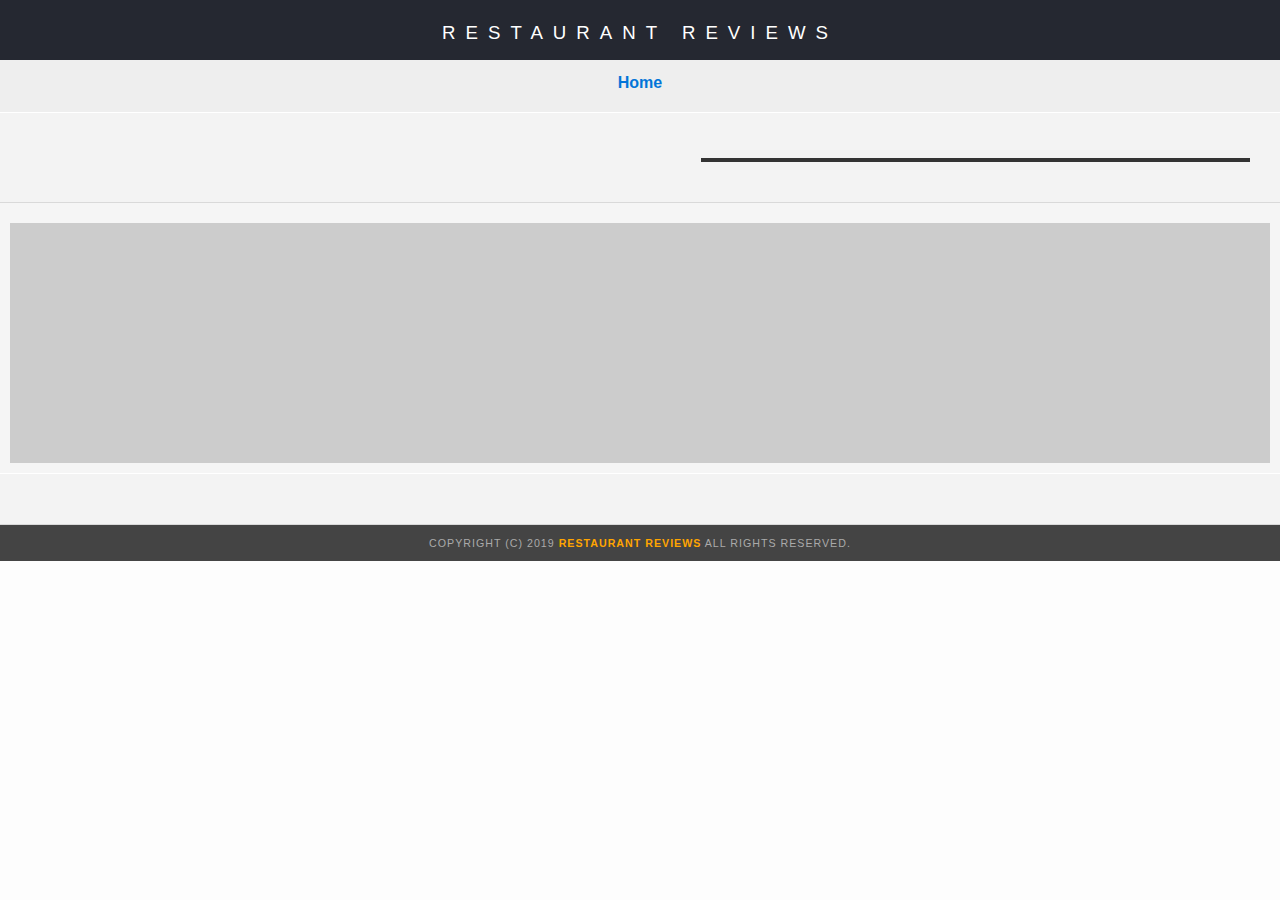
<file: restaurant.html>
<!DOCTYPE html>
<html lang="en">

<head>
  <!-- Normalize.css for better cross-browser consistency -->
  <meta name="viewport" content="width=device-width, initial-scale=1.0">
  <link rel="stylesheet" src="//normalize-css.googlecode.com/svn/trunk/normalize.css" />
  <!-- Main CSS file -->
  <link rel="stylesheet" href="css/styles.css" type="text/css">
  <link rel="stylesheet" href="https://unpkg.com/leaflet@1.3.1/dist/leaflet.css" integrity="sha512-Rksm5RenBEKSKFjgI3a41vrjkw4EVPlJ3+OiI65vTjIdo9brlAacEuKOiQ5OFh7cOI1bkDwLqdLw3Zg0cRJAAQ==" crossorigin=""/>
  <script type="application/javascript" charset="utf-8" src="js/sw-register.js"></script>
  <title>Restaurant Info</title>
  <link rel="icon" href="img/favicon.ico" type="image" sizes="16x16">
</head>

<body class="inside">
  <!-- Beginning header -->
  <header>
    <!-- Beginning nav -->
    <nav>
      <h1><a href="/">Restaurant Reviews</a></h1>
    </nav>
    <!-- Beginning breadcrumb -->
    <nav id="breadcrumb-style" role="navigation" aria-label="Breadcrumb">
      <ul id="breadcrumb">
        <li><a href="/">Home</a></li>
      </ul>
    </nav>

    <!-- <ul id="breadcrumb" >
      <li><a href="/">Home</a></li>
    </ul> -->

    <!-- End breadcrumb -->
    <!-- End nav -->
  </header>
  <!-- End header -->

  <!-- Beginning main -->
  <main id="maincontent">
    <!-- Beginning restaurant -->
    <section id="restaurant-container">
      <h2 id="restaurant-name"></h2>
      <div id="image-box">
        <img id="restaurant-img">
      </div>
      <div id="restaurant-details">
        <p id="restaurant-cuisine"></p>
        <p id="restaurant-address"></p>
        <table id="restaurant-hours"></table>
      </div>
    </section>
    <!-- end restaurant -->
    <!-- Beginning map -->
    <section id="map-container">
      <div id="map" aria-label="location" role="application"></div>
    </section>
    <!-- End map -->
    <!-- Beginning reviews -->
    <section id="reviews-container">
      <ul id="reviews-list"></ul>
    </section>
    <!-- End reviews -->
  </main>
  <!-- End main -->

  <!-- Beginning footer -->
  <footer id="footer">
    Copyright (c) 2019 <a href="/"><strong>Restaurant Reviews</strong></a> All Rights Reserved.
  </footer>
  <!-- End footer -->
  <script src="https://unpkg.com/leaflet@1.3.1/dist/leaflet.js" integrity="sha512-/Nsx9X4HebavoBvEBuyp3I7od5tA0UzAxs+j83KgC8PU0kgB4XiK4Lfe4y4cgBtaRJQEIFCW+oC506aPT2L1zw==" crossorigin=""></script>
  <!-- Beginning scripts -->
  <!-- Database helpers -->
  <script type="text/javascript" src="js/dbhelper.js"></script>
  <!-- Main javascript file -->
  <script type="text/javascript" src="js/restaurant_info.js"></script>
  <!-- Google Maps -->
 <!--  <script async defer src="https://maps.googleapis.com/maps/api/js?key=AIzaSyA_tKbW6A5pQ-eupxI56myUnHLqYCzOjKo&libraries=places&callback=initMap"></script> -->
  <!-- End scripts -->
</body>
</html>
</file>
<file: css/styles.css>
@charset "utf-8";
/* CSS Document */

body,td,th,p{
	font-family: Arial, Helvetica, sans-serif;
	font-size: 10pt;
	color: #333;
	line-height: 1.5;
}
body {
	background-color: #fdfdfd;
	margin: 0;
  position:relative;
  width: 100%;
  margin: 0 auto;
}
ul, li {
	font-family: Arial, Helvetica, sans-serif;
	font-size: 12pt;
	color: #333;
}
a {
	color: orange;
	text-decoration: none;
}
a:hover, a:focus {
	color: #3397db;
	text-decoration: none;
}
a img{
	border: none 0px #fff;
}
h1, h2, h3, h4, h5, h6 {
  font-family: Arial, Helvetica, sans-serif;
  margin: 0 0 20px;
}
article, aside, canvas, details, figcaption, figure, footer, header, hgroup, menu, nav, section {
	display: block;
}
#maincontent {
  background-color: #f3f3f3;
  min-height: 100%;
  display: flex;
  flex-direction: column;
}
#footer {
  background-color: #444;
  color: #aaa;
  font-size: 8pt;
  letter-spacing: 1px;
  padding: 10px;
  text-align: center;
  text-transform: uppercase;
}
/* ====================== Navigation ====================== */
nav {
  /* width: 100%; */
  background-color: #252831;
  text-align:center;
}
nav h1 {
  margin: auto;
  padding-top: 10px;
  padding-bottom: 10px
}
nav h1 a {
  color: #fff;
  font-size: 14pt;
  font-weight: 200;
  letter-spacing: 10px;
  text-transform: uppercase;
}
#breadcrumb {
    padding: 10px 40px 16px;
    list-style: none;
    background-color: #eee;
    font-size: 17px;
    margin: 0;
}
#breadcrumb-style {
  font-weight: 600;
}

/* Display list items side by side */
#breadcrumb li {
    display: inline;
}

/* Add a slash symbol (/) before/behind each list item */
#breadcrumb li+li:before {
    padding: 8px;
    color: black;
    content: "/\00a0";
}

/* Add a color to all links inside the list */
#breadcrumb li a {
    color: #0275d8;
    text-decoration: none;
}

/* Add a color on mouse-over */
#breadcrumb li a:hover {
    color: #01447e;
    text-decoration: underline;
}
/* ====================== Map ====================== */
#map {
  height: 400px;
  background-color: #ccc;
}
/* ====================== Restaurant Filtering ====================== */
.filter-options {
  width: 100%;
  height: auto;
  background-color: #252831;
  text-align: center;
  padding-top: 5px;
}
.filter-options h2 {
  color: white;
  font-size: 1rem;
  font-weight: normal;
  line-height: 1;
  margin: 0 20px;
}
.filter-options select {
  background-color: white;
  border: 1px solid #fff;
  font-family: Arial,sans-serif;
  font-size: 11pt;
  height: 35px;
  letter-spacing: 0;
  margin: 10px;
  padding: 0 10px;
  width: 200px;
}

/* ====================== Restaurant Listing ====================== */
#restaurants-list {
  background-color: #f3f3f3;
  list-style: outside none none;
  margin: 0;
  padding: 30px 15px 60px;
  text-align: center;
  display: flex;
  flex-direction: row;
  flex-wrap: wrap;
  justify-content: center;
}
#restaurants-list li {
  background-color: #fff;
  border: 2px solid #ccc;
  font-family: Arial,sans-serif;
  margin: 15px;
  min-height: 380px;
  padding: 0 0 10px;
  text-align: center;
  width: 350px;
}
#restaurants-list .restaurant-img {
  background-color: #ccc;
  display: block;
  margin: 0;
  max-width: 100%;
  /* min-height: 248px; */
  min-width: 100%;
}
#restaurants-list li h1 {
  color: #c5432c;
  font-family: Arial,sans-serif;
  font-size: 14pt;
  font-weight: 200;
  letter-spacing: 0;
  line-height: 1.3;
  margin: 20px 0 10px;
  text-transform: uppercase;
}
#restaurants-list p {
  margin: 0;
  font-size: 11pt;
}
#restaurants-list li a {
  background-color: #333;
  border-bottom: 3px solid #eee;
  color: #fff;
  display: inline-block;
  font-size: 10pt;
  margin: 15px 0 0;
  padding: 8px 30px 10px;
  text-align: center;
  text-decoration: none;
  text-transform: uppercase;
}

/* ====================== Restaurant Details ====================== */
.inside header {
  top: 0;
  width: 100%;
  z-index: 1000;
}
.inside #map-container {
  background: whitesmoke none repeat scroll 0 0;
  height: 87%;
  padding-top: 10px;
  position: relative;
  right: 0;
  width: 100%;
}
.inside #map {
  height: 18em;
  margin: 10px;
}
.inside #footer {
  bottom: 0;
  position: relative;
}
#restaurant-name {
  color: #c5432c;
  font-family: Arial,sans-serif;
  font-size: 20pt;
  font-weight: 200;
  letter-spacing: 0;
  margin: 15px 0 30px;
  text-transform: uppercase;
  line-height: 1.1;
  width:100%
}
#h-title {
  color: #c5432c;
  font-family: Arial,sans-serif;
  font-size: 20pt;
  font-weight: 200;
}
#restaurant-img {
  width: 100%;
  margin: auto;
}
#restaurant-address {
  font-size: 12pt;
  margin: 10px 0px;
  width: 100%;
}
#restaurant-cuisine {
  background-color: #333;
  color: #ddd;
  font-size: 12pt;
  font-weight: 300;
  letter-spacing: 10px;
  margin: 0 0 20px;
  padding: 2px 0;
  text-align: center;
  text-transform: uppercase;
	width: 100%;
}
#restaurant-container, #reviews-container {
  border-bottom: 1px solid #d9d9d9;
  border-top: 1px solid #fff;
  padding: 0 30px 20px;
  width: auto;
  text-align: center;
  display: flex;
  flex-direction: row;
  flex-wrap: wrap;
  justify-content: space-evenly;
}
#reviews-container {
  padding: 20px 40px 30px;
}
#reviews-container h2 {
  color: #c5432c;
  font-size: 24pt;
  font-weight: 300;
  letter-spacing: -1px;
  padding-bottom: 1pt;
}
#reviews-list {
  margin: 0;
  padding: 0;
}
#reviews-list li {
  background-color: #fff;
  border: 2px solid #f3f3f3;
  display: block;
  list-style-type: none;
  margin: 0 0 30px;
  overflow: hidden;
  padding: 0 0 20px;
  position: relative;
  border: 10px solid #333;
}
#reviews-list li p {
  margin: 0 0 10px;
}
#restaurant-hours td {
  color: #666;
}
#restaurant-hours {
  text-align: left;
  margin: auto;
}
#restaurant-details {
  width:45%;
}
#image-box {
  width:45%;
  align-items: center;
  margin: auto;
  position: relative;
  display: flex;
  flex-direction: row;
  flex-wrap: wrap;
  justify-content: center;
}
#reviewer-name {
  font-weight: 600;
  background-color: #333;
  text-align: center;
  text-transform: uppercase;
  color:whitesmoke;
  width: 100%;
  padding: 5px;
}

#review {
  padding-right: 5px;
  padding-left: 5px;
}

/* Screen width changes */
@media screen and (min-width: 426px) and (max-width: 900px) {
  .filter-options {
    text-align: center;
  }
  #image-box {
    width: 80%;
    padding-bottom: 10px;
  }
  #restaurant-details {
    width: 100%;
  }
}
</file>
